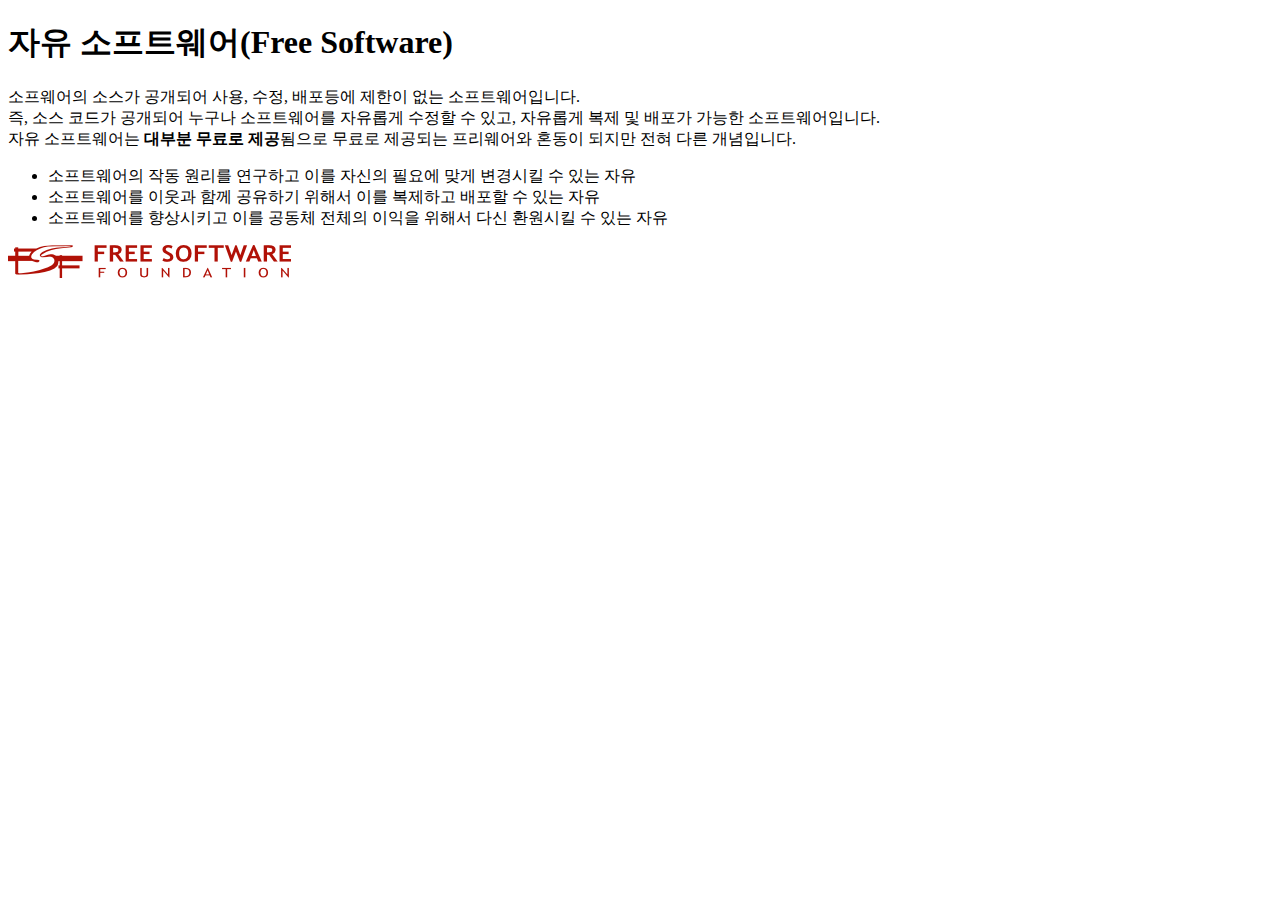
<file: html01.html>
<!DOCTYPE html>
<html>
<head>
  <title>기본html</title>
</head>
<body>
  <!--제목-->
  <h1>자유 소프트웨어(Free Software)</h1>
  <!--단락-->
  <p>
  <div>소프웨어의 소스가 공개되어 사용, 수정, 배포등에 제한이 없는 소프트웨어입니다. </div>
  <div>즉, <span>소스 코드가 공개</span>되어 누구나 소프트웨어를 자유롭게 수정할 수 있고, 자유롭게 복제 및 배포가 가능한 소프트웨어입니다. </div>
  <div>자유 소프트웨어는 <strong>대부분 무료로 제공</strong>됨으로 무료로 제공되는 프리웨어와 혼동이 되지만 전혀 다른 개념입니다.</div>
  </p>
  <!--목록-->
  <ul>
  <li>소프트웨어의 작동 원리를 연구하고 이를 자신의 필요에 맞게 변경시킬 수 있는 자유</li>
  <li>소프트웨어를 이웃과 함께 공유하기 위해서 이를 복제하고 배포할 수 있는 자유</li>
  <li>소프트웨어를 향상시키고 이를 공동체 전체의 이익을 위해서 다신 환원시킬 수 있는 자유 </li>
  </ul>
  <!--이미지 링크-->
  <div>
    <a href="https://www.fsf.org/"><img src="./images/01-logo-new.png"></a>
  </div>
</body>
</html>
</file>
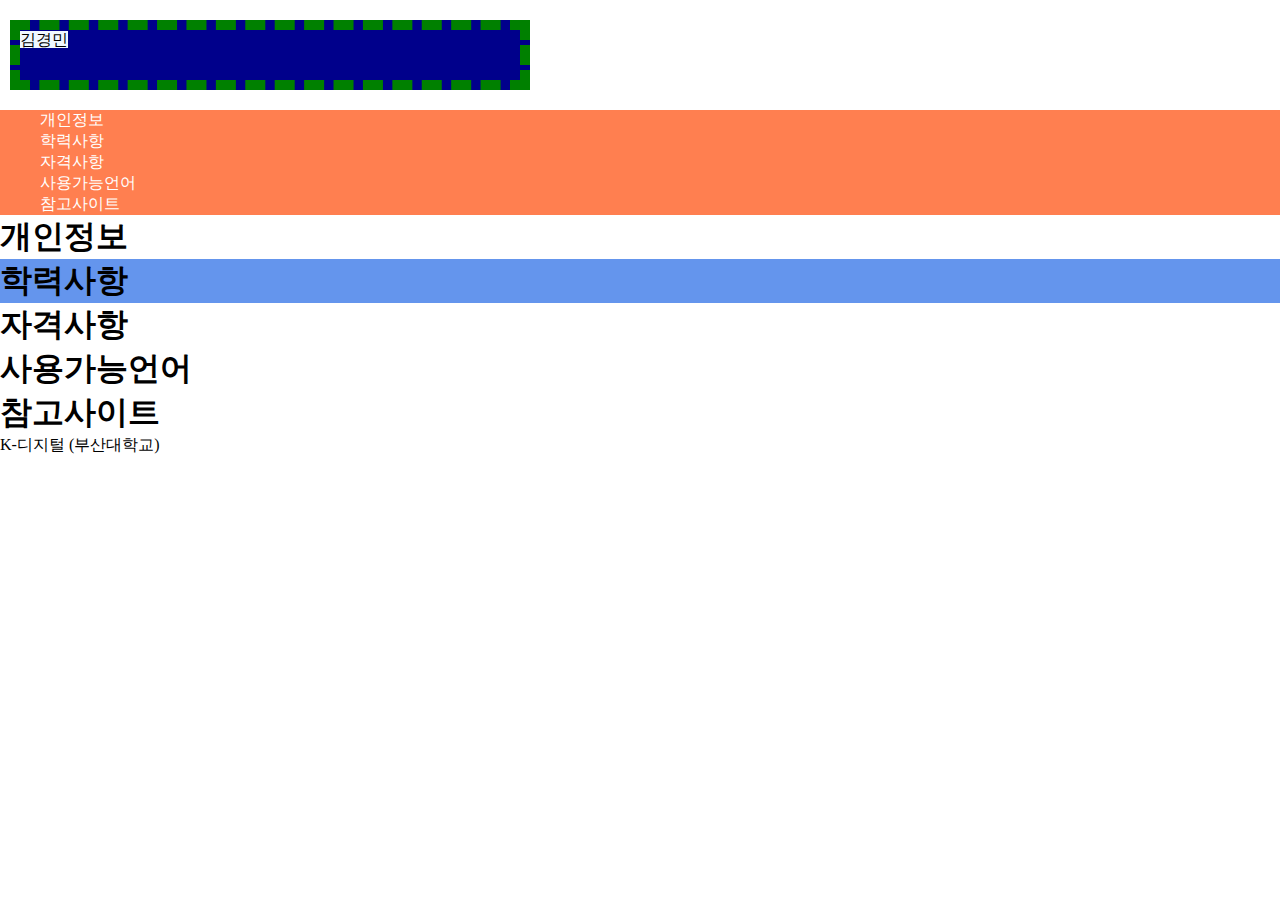
<file: html02.html>
<!DOCTYPE html>
<html>
<head>
  <title>HTML 시멘틱 태그</title>
  <style>
    /*내부 스타일*/
    * {
      margin: 0px;
    }
    /*태그선택자*/
    ul {
      background-color: beige;
      list-style: none;
    }
    header {
      background-color: darkblue;
      margin: 20px 10px;
      padding: 0px;
      width : 500px;
      height: 50px;
      border: 10px dashed green; 
      /*
      margin-top: 20px;
      margin-right: 10px;
      margin-bottom: 30px;
      margin-left: 50px;
      */
    }
    span {
      background-color: aliceblue;
      width : 300px;
      height: 20px;
    }
    /*클래스선택자*/
    .idc1 {
      background-color: aqua;
    }
    li.idca1 {
      background-color:brown;
    }
    /*아이디선택자*/
    #sid2 {
      background-color:cornflowerblue;
    }
    /*복합 선택자*/
    
    nav > ul {
      background-color:coral ;
    }
    aside li {
      background-color: blueviolet;
    }
    
    /*가상선택자*/
    a {
      text-decoration: none;
      color : white;
    }
    a:hover {
      background-color: white;
      color: coral;
    } 
  </style>
</head>
<body>
  <header>
    <span>김경민</span>
  </header>
  <nav>
    <ul>
      <li><a href="#sid1">개인정보</a></li>
      <li><a href="#sid2">학력사항</a></li>
      <li><a href="#sid3">자격사항</a></li>
      <li><a href="#sid4">사용가능언어</a></li>
      <li><a href="#sid5">참고사이트</a></li>
    </ul>
  </nav>
  <main>
    <section id="sid1">
      <h1>개인정보</h1>
      <ul>
        <li class="idc1"></li>
        <li class="idc2"></li>
      </ul>
    </section>
    <section id="sid2">
      <h1>학력사항</h1>
      <ul>
        <li class="idc1"></li>
        <li class="idc2"></li>
      </ul>
    </section>
    <section id="sid3">
      <h1>자격사항</h1>
      <ul>
        <li class="idc1"></li>
        <li class="idc2"></li>
      </ul>
    </section>
    <section>
      <h1>사용가능언어</h1>
      <ul>
        <li class="idc1"></li>
        <li class="idc2"></li>
      </ul>
    </section>
  </main>
  <aside id="sid5">
    <h1>참고사이트</h1>
      <ul>
        <li class="idca1"></li>
        <li class="idca1"></li>
      </ul>
  </aside>
  <footer class="idca1">
    K-디지털 (부산대학교)
  </footer>
</body>
</html>
</file>
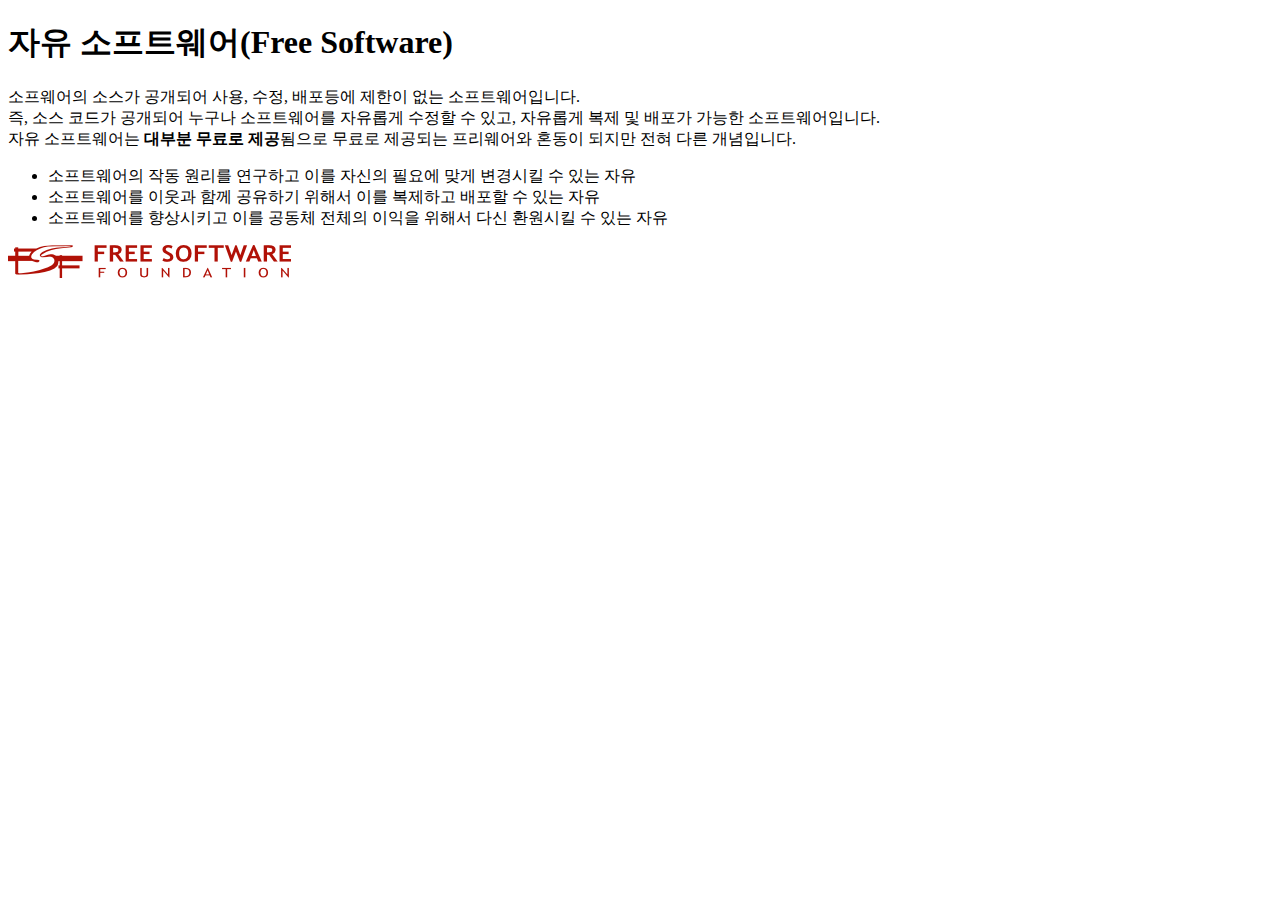
<file: 01_HTML/html01.html>
<!DOCTYPE html>
<html>
<head>
  <title>기본html</title>
  
</head>
<body>
  <!--제목-->
  <h1>자유 소프트웨어(Free Software)</h1>
  <!--단락-->
  <p>
  <div>소프웨어의 소스가 공개되어 사용, 수정, 배포등에 제한이 없는 소프트웨어입니다. </div>
  <div>즉, <span>소스 코드가 공개</span>되어 누구나 소프트웨어를 자유롭게 수정할 수 있고, 자유롭게 복제 및 배포가 가능한 소프트웨어입니다. </div>
  <div>자유 소프트웨어는 <strong>대부분 무료로 제공</strong>됨으로 무료로 제공되는 프리웨어와 혼동이 되지만 전혀 다른 개념입니다.</div>
  </p>
  <!--목록-->
  <ul>
  <li>소프트웨어의 작동 원리를 연구하고 이를 자신의 필요에 맞게 변경시킬 수 있는 자유</li>
  <li>소프트웨어를 이웃과 함께 공유하기 위해서 이를 복제하고 배포할 수 있는 자유</li>
  <li>소프트웨어를 향상시키고 이를 공동체 전체의 이익을 위해서 다신 환원시킬 수 있는 자유 </li>
  </ul>
  <!--이미지 링크-->
  <div>
    <a href="https://www.fsf.org/"><img src="../images/01-logo-new.png"></a>
  </div>
</body>
</html>
</file>
